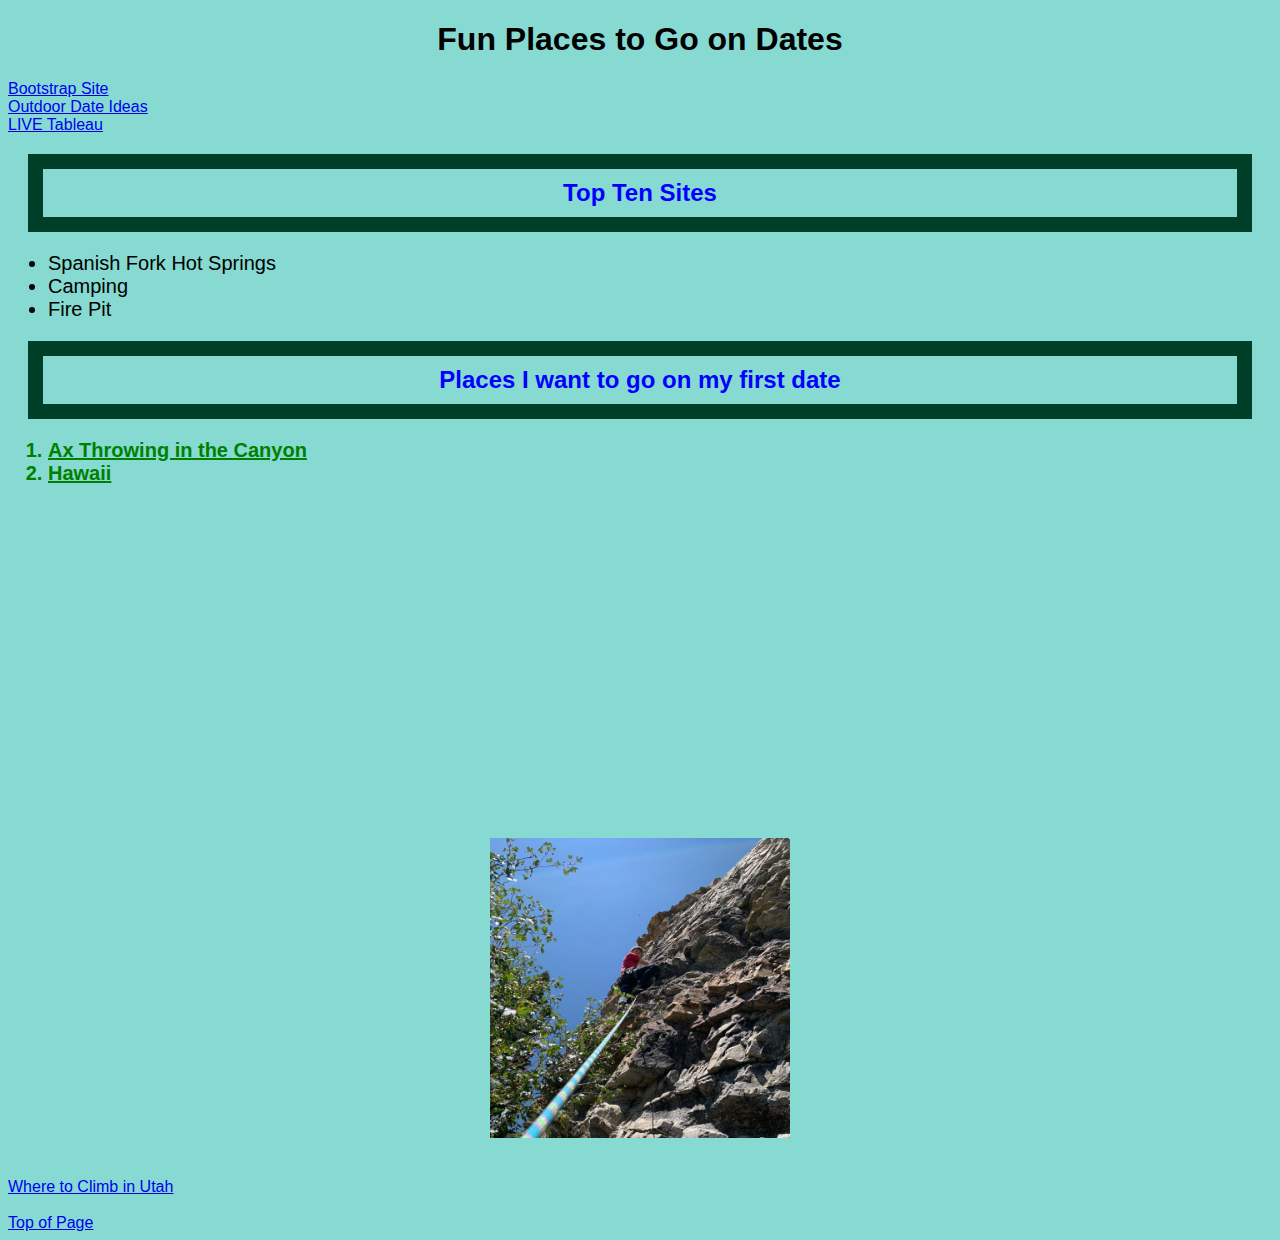
<file: index.html>
<!DOCTYPE html>

<html>
    <head>
        <title>Dating Aventures</title>
        <link rel="stylesheet" type="text/css" href="./styles/simple styles.css">
        </style>
    </head>

    <body>
            <h1 id="top">Fun Places to Go on Dates</h1>
            <a href="./pages/bootstrap.html">Bootstrap Site</a>
            <br>
            <a href="./pages/OutdoorDates.html">Outdoor Date Ideas</a>
            <br>
            <a href="./pages/tableau.html">LIVE Tableau</a>
            <h2>Top Ten Sites</h2>
                <ul>
                    <li>Spanish Fork Hot Springs </li>
                    <li>Camping</li>
                    <li>Fire Pit</li>
                </ul>
                <h2>Places I want to go on my first date</h2>
                <ol>
                    <li class ="excitedText">Ax Throwing in the Canyon</li>
                    <li class = "excitedText">Hawaii</li>
                </ol>
            <br>
                <div>
                    <iframe width="560" height="315" src="https://www.youtube.com/embed/LBP8pdfIAIg" title="YouTube video player" frameborder="0" allow="accelerometer; autoplay; clipboard-write; encrypted-media; gyroscope; picture-in-picture" allowfullscreen></iframe>
                    <br>
                    <img src="./images/Climbing.jpg" alt="Climbing at Snow Bird" width="300">
                </div>
            <br>
            <br>
            <a href="https://www.mountainproject.com/area/105708957/utah">Where to Climb in Utah</a>
            <br>
            <br>
            <a href="#top">Top of Page</a>
    </body>






</html>
</file>
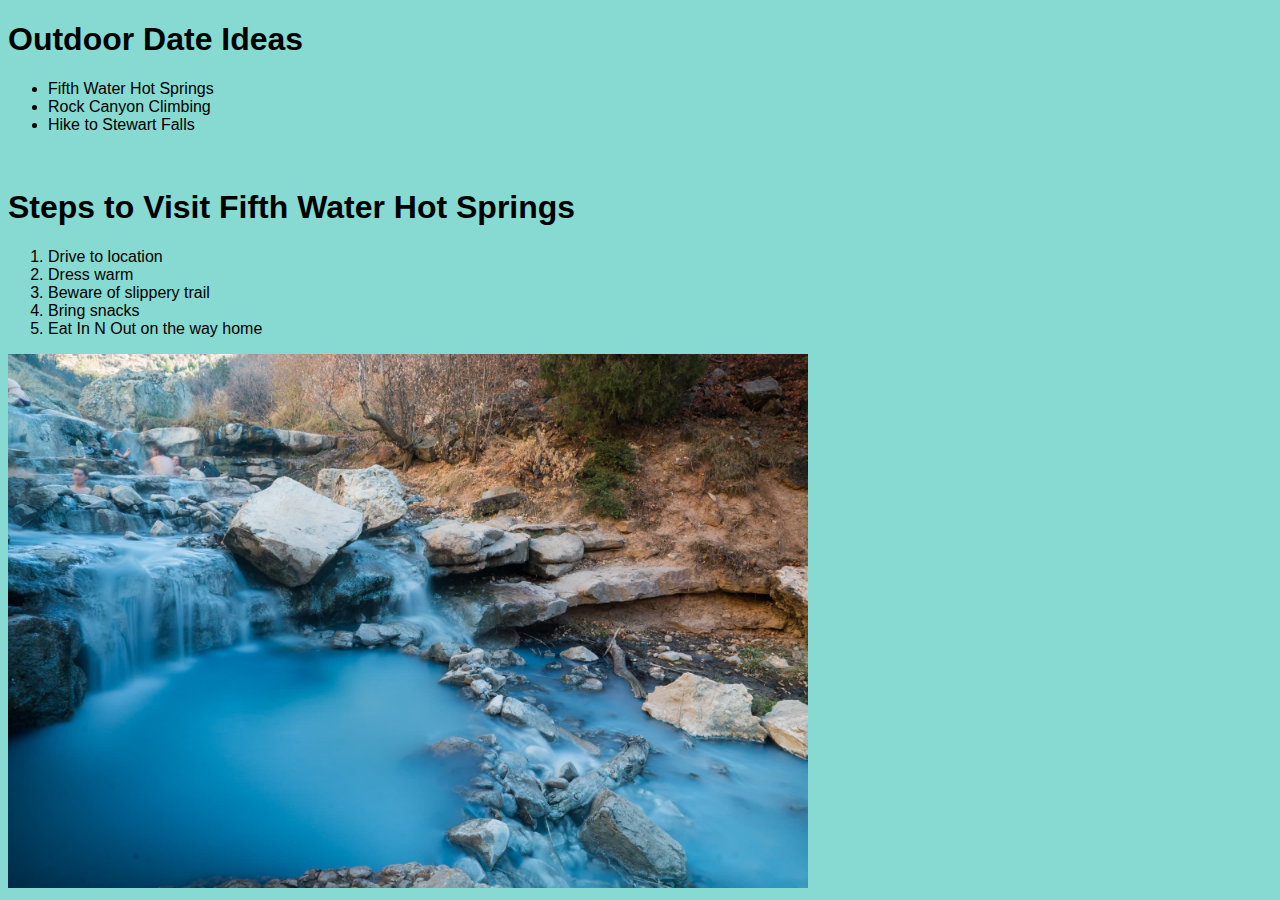
<file: pages/OutdoorDates.html>
<!DOCTYPE html>

<html>
    <head>
        <title>Outdoor Date Ideas</title>
        <link rel="stylesheet" type="text/css" href="../styles/Outdoordatestyles.css">
    </head>
    <body>
        <h1>Outdoor Date Ideas</h1>
        <ul>
            <li>Fifth Water Hot Springs</li>
            <li>Rock Canyon Climbing</li>
            <li>Hike to Stewart Falls</li>
        </ul>
        <br>
        <h1>Steps to Visit Fifth Water Hot Springs</h1>
        <ol>
            <li>Drive to location</li>
            <li>Dress warm</li>
            <li>Beware of slippery trail</li>
            <li>Bring snacks</li>
            <li>Eat In N Out on the way home</li>
        </ol>
        <img src= ../images/hotsprings.jpg alt= "Best Local Hot Spring" width="800">

    </body>





</html>
</file>
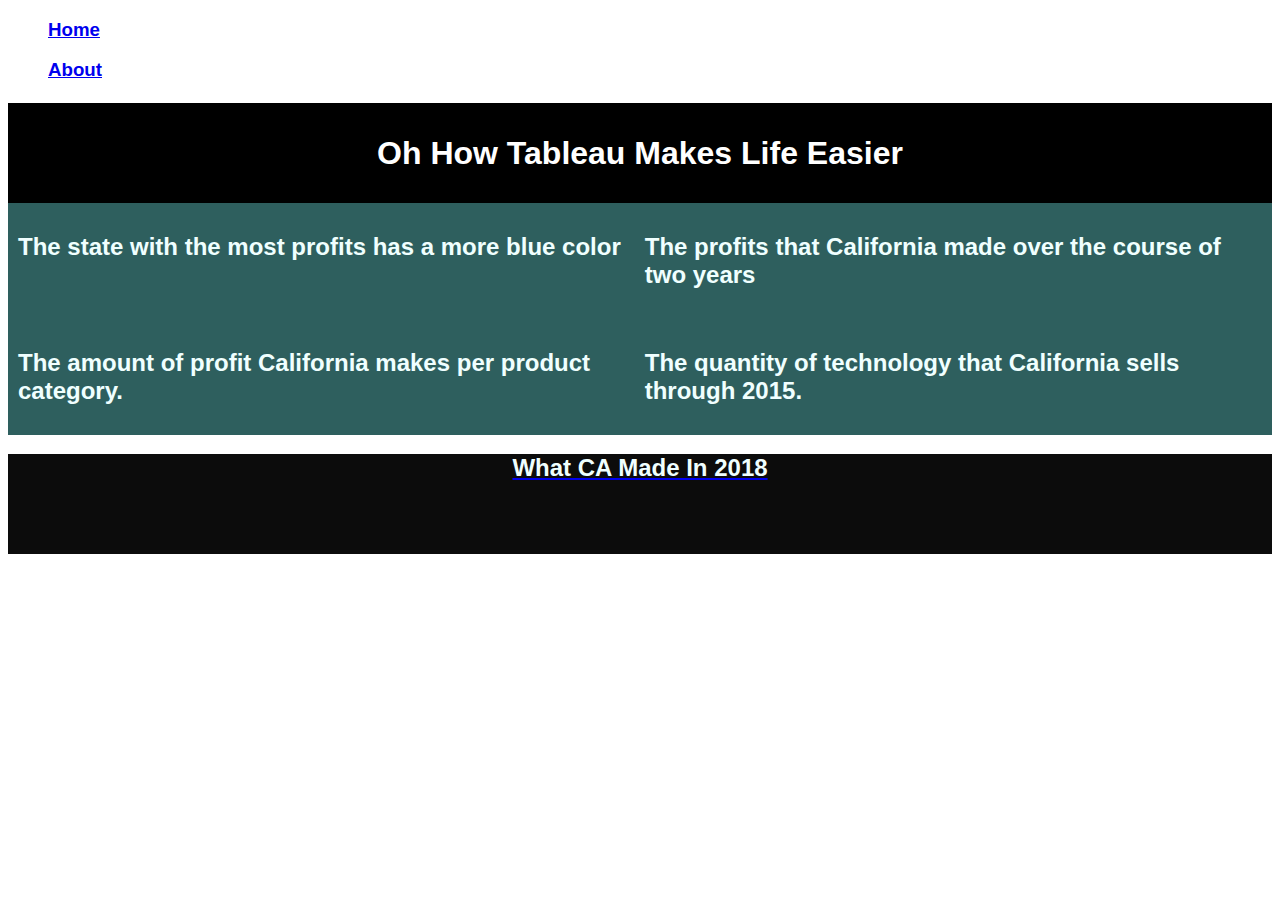
<file: pages/tableau.html>
<!DOCTYPE html>
<html>
    <head>
        <title>DJ Brett LIVE Tableau</title>
        <link rel="stylesheet" type="text/css" href="../styles/tableaustyles.css">
    </head>
    <body>
        <a class="navbar">
            <ul>
                <li><a href="./bootstrap.html"><h3>Home</h3></a></li>
                <li><a href="./about.html"><h3>About</h3></a></li>
            </ul>
        </a>
        <div class="common header">                
            <h1>Oh How Tableau Makes Life Easier</h1>
        </div>
        <div class="mainbody">
            <div class="row">
                <div class="column">
                    <h2>The state with the most profits has a more blue color</h2>
                    <div class='tableauPlaceholder' id='viz1650514711557' style='position: relative'><noscript><a href='#'><img alt='U.S. State Profits ' src='https:&#47;&#47;public.tableau.com&#47;static&#47;images&#47;NP&#47;NPKP839CR&#47;1_rss.png' style='border: none' /></a></noscript><object class='tableauViz'  style='display:none;'><param name='host_url' value='https%3A%2F%2Fpublic.tableau.com%2F' /> <param name='embed_code_version' value='3' /> <param name='path' value='shared&#47;NPKP839CR' /> <param name='toolbar' value='yes' /><param name='static_image' value='https:&#47;&#47;public.tableau.com&#47;static&#47;images&#47;NP&#47;NPKP839CR&#47;1.png' /> <param name='animate_transition' value='yes' /><param name='display_static_image' value='yes' /><param name='display_spinner' value='yes' /><param name='display_overlay' value='yes' /><param name='display_count' value='yes' /><param name='language' value='en-US' /><param name='filter' value='publish=yes' /></object></div>                <script type='text/javascript'>                    var divElement = document.getElementById('viz1650514711557');                    var vizElement = divElement.getElementsByTagName('object')[0];                    vizElement.style.width='100%';vizElement.style.height=(divElement.offsetWidth*0.75)+'px';                    var scriptElement = document.createElement('script');                    scriptElement.src = 'https://public.tableau.com/javascripts/api/viz_v1.js';                    vizElement.parentNode.insertBefore(scriptElement, vizElement);                </script>
                </div>
                <div class="column">
                    <h2>The profits that California made over the course of two years</h2>
                    <div class='tableauPlaceholder' id='viz1650514875409' style='position: relative'><noscript><a href='#'><img alt='CA 2 yr profits ' src='https:&#47;&#47;public.tableau.com&#47;static&#47;images&#47;We&#47;WebDevTablau&#47;CA2yrprofits&#47;1_rss.png' style='border: none' /></a></noscript><object class='tableauViz'  style='display:none;'><param name='host_url' value='https%3A%2F%2Fpublic.tableau.com%2F' /> <param name='embed_code_version' value='3' /> <param name='site_root' value='' /><param name='name' value='WebDevTablau&#47;CA2yrprofits' /><param name='tabs' value='no' /><param name='toolbar' value='yes' /><param name='static_image' value='https:&#47;&#47;public.tableau.com&#47;static&#47;images&#47;We&#47;WebDevTablau&#47;CA2yrprofits&#47;1.png' /> <param name='animate_transition' value='yes' /><param name='display_static_image' value='yes' /><param name='display_spinner' value='yes' /><param name='display_overlay' value='yes' /><param name='display_count' value='yes' /><param name='language' value='en-US' /><param name='filter' value='publish=yes' /></object></div>                <script type='text/javascript'>                    var divElement = document.getElementById('viz1650514875409');                    var vizElement = divElement.getElementsByTagName('object')[0];                    vizElement.style.width='100%';vizElement.style.height=(divElement.offsetWidth*0.75)+'px';                    var scriptElement = document.createElement('script');                    scriptElement.src = 'https://public.tableau.com/javascripts/api/viz_v1.js';                    vizElement.parentNode.insertBefore(scriptElement, vizElement);                </script>
                </div>
                <div class="column">
                <h2>The amount of profit California makes per product category.</h2>
                <div class='tableauPlaceholder' id='viz1650514939213' style='position: relative'><noscript><a href='#'><img alt='CA profit product ' src='https:&#47;&#47;public.tableau.com&#47;static&#47;images&#47;We&#47;WebDevTablau&#47;CAprofitproduct&#47;1_rss.png' style='border: none' /></a></noscript><object class='tableauViz'  style='display:none;'><param name='host_url' value='https%3A%2F%2Fpublic.tableau.com%2F' /> <param name='embed_code_version' value='3' /> <param name='site_root' value='' /><param name='name' value='WebDevTablau&#47;CAprofitproduct' /><param name='tabs' value='no' /><param name='toolbar' value='yes' /><param name='static_image' value='https:&#47;&#47;public.tableau.com&#47;static&#47;images&#47;We&#47;WebDevTablau&#47;CAprofitproduct&#47;1.png' /> <param name='animate_transition' value='yes' /><param name='display_static_image' value='yes' /><param name='display_spinner' value='yes' /><param name='display_overlay' value='yes' /><param name='display_count' value='yes' /><param name='language' value='en-US' /><param name='filter' value='publish=yes' /></object></div>                <script type='text/javascript'>                    var divElement = document.getElementById('viz1650514939213');                    var vizElement = divElement.getElementsByTagName('object')[0];                    vizElement.style.width='100%';vizElement.style.height=(divElement.offsetWidth*0.75)+'px';                    var scriptElement = document.createElement('script');                    scriptElement.src = 'https://public.tableau.com/javascripts/api/viz_v1.js';                    vizElement.parentNode.insertBefore(scriptElement, vizElement);                </script>
                </div>
                <div class="column">
                    <h2>The quantity of technology that California sells through 2015.</h2>
                    <div class='tableauPlaceholder' id='viz1650515061094' style='position: relative'><noscript><a href='#'><img alt='Product Forcast ' src='https:&#47;&#47;public.tableau.com&#47;static&#47;images&#47;We&#47;WebDevTablau&#47;ProductForcast&#47;1_rss.png' style='border: none' /></a></noscript><object class='tableauViz'  style='display:none;'><param name='host_url' value='https%3A%2F%2Fpublic.tableau.com%2F' /> <param name='embed_code_version' value='3' /> <param name='site_root' value='' /><param name='name' value='WebDevTablau&#47;ProductForcast' /><param name='tabs' value='no' /><param name='toolbar' value='yes' /><param name='static_image' value='https:&#47;&#47;public.tableau.com&#47;static&#47;images&#47;We&#47;WebDevTablau&#47;ProductForcast&#47;1.png' /> <param name='animate_transition' value='yes' /><param name='display_static_image' value='yes' /><param name='display_spinner' value='yes' /><param name='display_overlay' value='yes' /><param name='display_count' value='yes' /><param name='language' value='en-US' /><param name='filter' value='publish=yes' /></object></div>                <script type='text/javascript'>                    var divElement = document.getElementById('viz1650515061094');                    var vizElement = divElement.getElementsByTagName('object')[0];                    vizElement.style.width='100%';vizElement.style.height=(divElement.offsetWidth*0.75)+'px';                    var scriptElement = document.createElement('script');                    scriptElement.src = 'https://public.tableau.com/javascripts/api/viz_v1.js';                    vizElement.parentNode.insertBefore(scriptElement, vizElement);                </script>
                </div>
            </div>
        </div>
        <div class="common footer">
            <div class="calisite"><a href="https://craft.co/ca-technologies"><h2>What CA Made In 2018</h2></a></div>
        </div>
        <br>
    </body>

    


 </html>
</file>
<file: styles/simple styles.css>
h2{
        text-align: center;
        color:blue;
        border: 15px solid rgb(0, 63, 39);
        padding: 10px;
        margin: 20px;
}

#top{
    text-align: center;
    color:rgb(0, 0, 0)
}

.excitedText{
    color:green;
    font-weight: bold;
    text-decoration: underline;
}

body{
    background-color: rgb(134, 218, 209);
    font-family: Arial, Helvetica, sans-serif;
}

li{
    font-family: Arial, Helvetica, sans-serif;
    font-size: 20px;
}

div{
    text-align: center;
}
</file>
<file: styles/Outdoordatestyles.css>
h2{
    text-align: center;
    color:blue;
    border: 15px solid rgb(0, 63, 39);
    padding: 10px;
    margin: 20px;
}

body{
    background-color: rgb(134, 218, 209);
    font-family: Arial, Helvetica, sans-serif;
}
</file>
<file: styles/tableaustyles.css>
.navbar{
        list-style-type: none;
        margin: 0;
        padding: 0;
      }

.header {
    height: 100px;
    background-color: rgb(0, 0, 0);
    line-height: 100px;
  }

.mainbody {
    background-color: rgb(46, 95, 94);
  }

.footer{
    height: 100px;
    background-color: rgb(12, 12, 12);
  }

.calisite{
    text-align: center; 
    font-family: Arial, Helvetica, sans-serif; 
    color: white
}

.common{
    text-align: center;
    font-family: Arial, Helvetica, sans-serif;
    color: white
}

.tableausize{
   display: block;
   margin-left: auto;
   margin-right: auto;
   width: 50%;
}

body{
    color:rgb(255, 255, 255);
    font-family: Arial, Helvetica, sans-serif
}

/* Three image containers (use 25% for four, and 50% for two, etc) */
.column {
    float: left;
    width: 48%;
    padding: 10px;
  }
  
  /* Clear floats after image containers */
  .row::after {
    content: "";
    clear: both;
    display: table;
  }

  h2{
    color: azure;
  }
</file>
